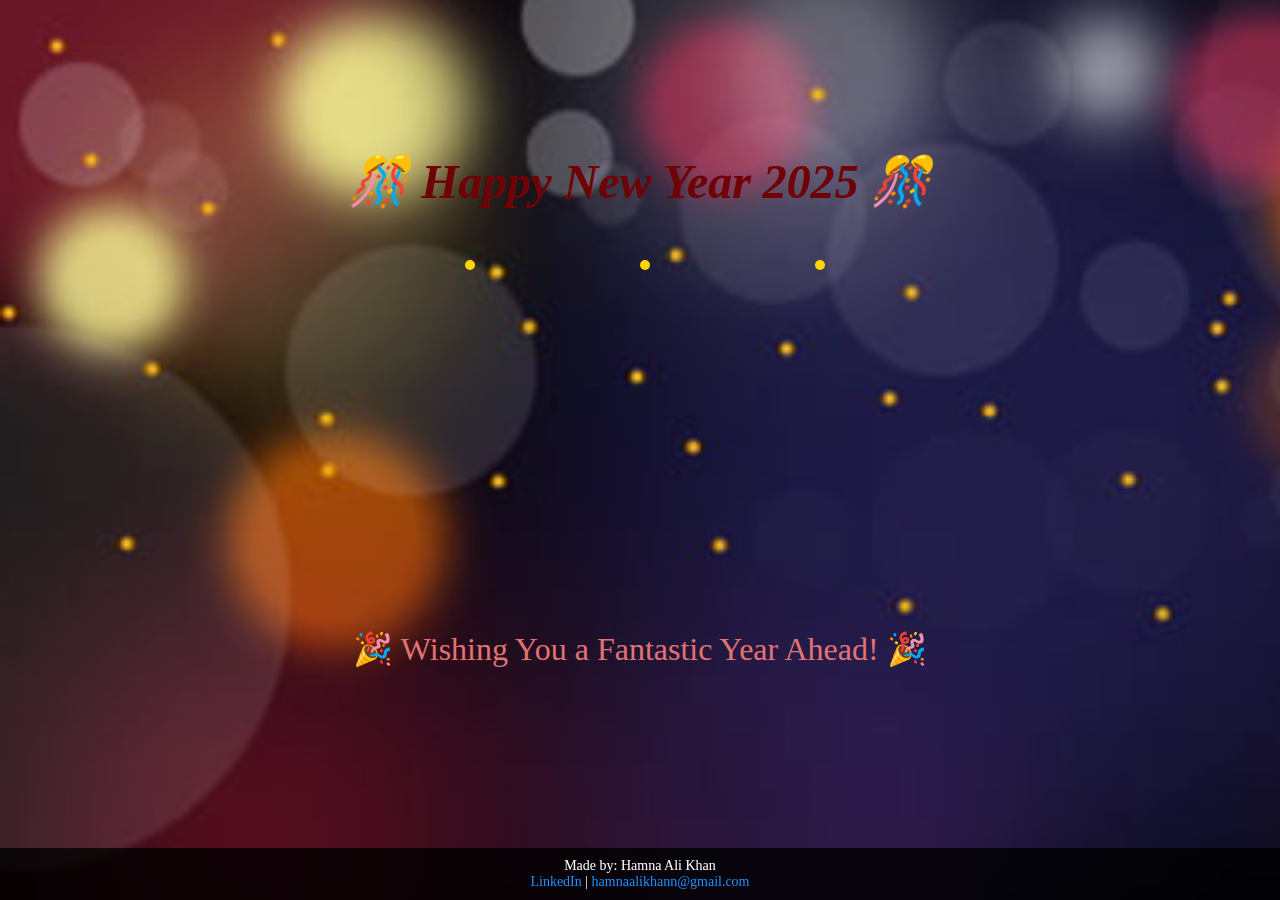
<file: index.html>
<!DOCTYPE html>
<html lang="en">
<head>
    <meta charset="UTF-8">
    <meta name="viewport" content="width=device-width, initial-scale=1.0">
    <title>New Year Countdown</title>
    <link rel="stylesheet" href="newyear.css">

</head>
<body>
    <div class="container">
        <div class="header">
            <h1>
                New Year Countdown
            </h1> 
        </div>
        <div class="next-year">
            <h1 id="next-year">
                2025
            </h1>
        </div>
        <div class="counter">
            <h1 id="days">
                00
            </h1>
            <h3>
               Days
            </h3>
        </div>
        <div class="hours">
            <h1 id="hours">
                00
            </h1>
            <h3>
            Hours
            </h3>
        </div>
        <div class="minutes">
            <h1 id="minutes">
                00
            </h1>
            <h3>
            Minutes
            </h3>
        </div>
        <div class="seconds">
            <h1 id="seconds">
                00
            </h1>
            <h3>
            Seconds
            </h3>
        </div>
     
    </div>
    <footer>
        <p>Made by: Hamna Ali Khan |
        </br> 
        <a href="https://www.linkedin.com/in/hamnaalikhan/" target="_blank">LinkedIn</a> | 
    </br>
        Gmail: <a href="mailto:hamnaalikhann@gmail.com">hamnaalikhann@gmail.com</a></p>
    </footer>
    <script src = "newyear.js">
    </script>
    
</body>
</html>
</file>
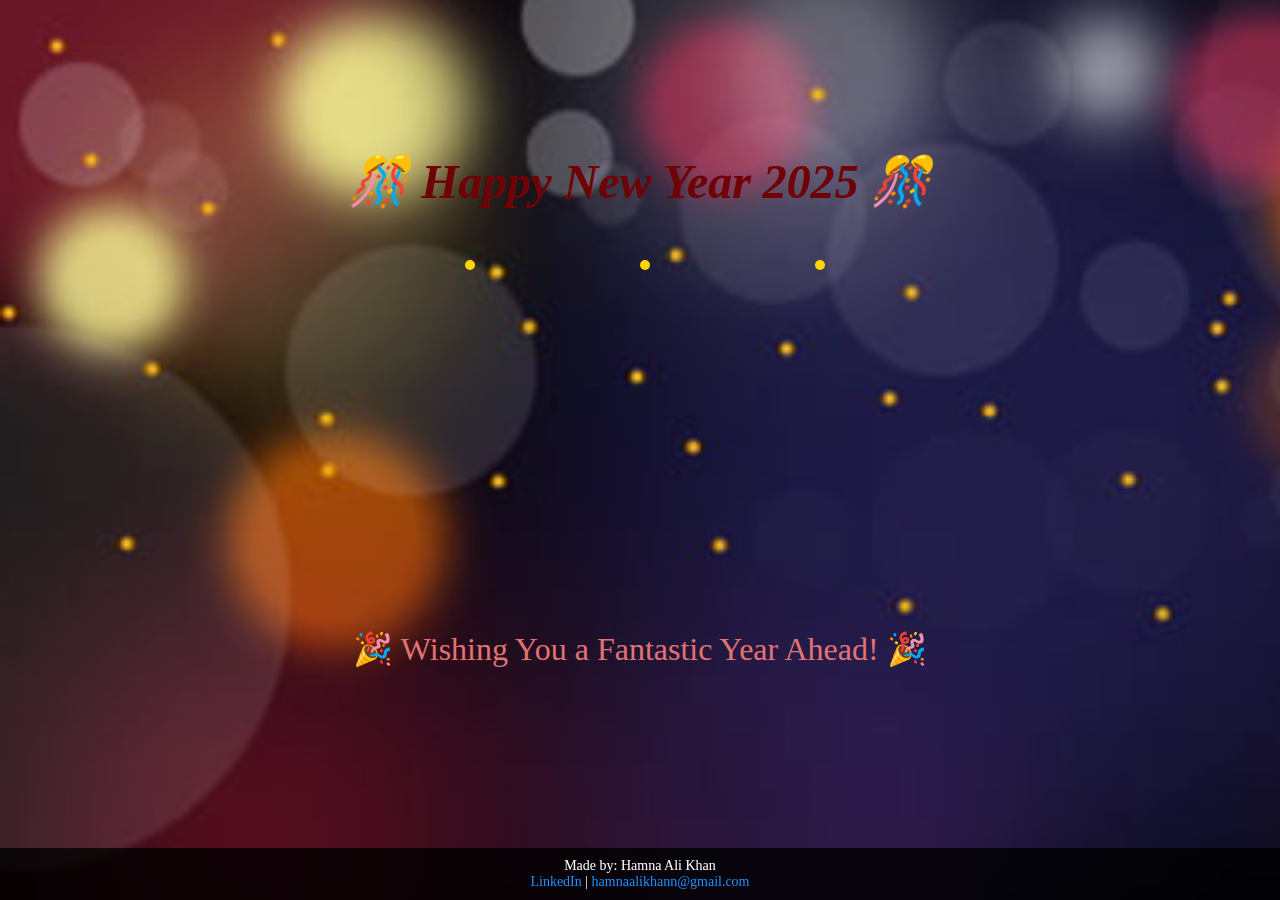
<file: wish.html>
<!DOCTYPE html>
<html lang="en">
<head>
    <meta charset="UTF-8">
    <meta name="viewport" content="width=device-width, initial-scale=1.0">
    <title>Happy New Year 2025</title>
    <link rel="stylesheet" href="wish.css">
</head>
<body>
    <div class="container">
        <h1 class="title">🎊 Happy New Year 2025 🎊</h1>
        <div class="fireworks">
            <div class="firework" id="firework1"></div>
            <div class="firework" id="firework2"></div>
            <div class="firework" id="firework3"></div>
        </div>
        <div id="wish-message" 
     style="display: none; font-size: 2rem; color: rgb(226, 115, 115); 
            margin-top: 0px; position: relative; bottom: 80px; text-align: center;">
    🎉 Wishing You a Fantastic Year Ahead! 🎉
</div>

    </div>
    <footer>
        <p>Made by: Hamna Ali Khan</p>
        <p>
            <a href="https://www.linkedin.com/in/hamnaalikhan/" target="_blank">LinkedIn</a> |
            <a href="mailto:hamnaalikhann@gmail.com">hamnaalikhann@gmail.com</a>
        </p>
    </footer>
    <script src="wish.js"></script>
</body>
</html>
</file>
<file: newyear.css>
* {
    margin: 0;
    padding: 0;
    box-sizing: border-box;
}
body{
    background-image: url(https://alpha.creativecirclecdn.com/environment/original/20240812-124851-c69-sky-full-of-fireworks.jpg);
    background-color: blueviolet;
    background-repeat: no-repeat;
    background-size: cover;
    display: flex;
    justify-content: center;
    align-items: center;
    height: 100vh;
}
.container{
    background-image: url(https://alpha.creativecirclecdn.com/environment/original/20240812-124851-c69-sky-full-of-fireworks.jpg);
    background-color: azure;
    width: 400px;
    border-radius: 10px;
    text-align: center;
    box-shadow: 0 0 10px 0 rgba(0, 0, 0, 0.5);

}
.header{
    background-color: brown;
    padding: 20px;
    border-top-left-radius: 10px;
    border-top-right-radius: 10px;
    color: antiquewhite;
    font-size: 1.2rem;
}
.next-year{
    font-size: 3.5rem;
    font-weight: bold;
    color:antiquewhite;
    margin-bottom: 10px; 
}
.counter{
    display: flex;
    justify-content: space-around;
    background-color:lightcoral;
    color:antiquewhite;
    padding: 10px;
    font-size: 20px;
    
}
.hours{
    display: flex;
    justify-content: space-around;
    background-color:lightcoral;
    color:antiquewhite;
    padding: 10px;
    font-size: 20px;

}
.minutes{
    display: flex;
    justify-content: space-around;
    background-color: lightcoral;
    color:antiquewhite;
    padding: 10px;
    font-size: 20px;
   
}
.seconds{
    display: flex;
    justify-content: space-around;
    background-color:lightcoral;
    color:antiquewhite;
    padding: 10px;
    font-size: 20px;
 
}
.happy-new-year {
    font-size: 3rem;
    font-weight: bold;
    color: green;
    margin-top: 20px;
}


#days, #hours, #minutes, #seconds{
    font-size: 3rem;
    font-weight: bold;
} 
footer {
    position: fixed; 
    bottom: 0; 
    left: 0; 
    width: 100%; 
    background-color: rgba(0, 0, 0, 0.8); 
    color: white; 
    padding: 10px; 
    text-align: center; 
    z-index: 100; 
    font-size: 14px; 
}
footer a {
    color: #1e90ff; 
    text-decoration: none; 
}
footer a:hover {
    text-decoration: underline; 
}
</file>
<file: wish.css>
* {
    margin: 0;
    padding: 0;
    box-sizing: border-box;
}

body {
    overflow: hidden;
    display: flex;
    justify-content:center;
    align-items: center;
    height: 100vh;
    background-image: url("new year.png");
    background-repeat: no-repeat;
    background-size: cover;
    font-family: "Bilbo Swash Caps", cursive;
}

.container {
    display: flex;
    flex-direction: column;
    justify-content: center;
    align-items: center;
    text-align: center;
    color: rgb(111, 2, 6);
    height: 100%;  
    animation: moveFont 2s ease-in;
}
@keyframes moveFont {
     0% {
         opacity: 0;
         transform: translateY(-50px) scale(0.5);
     }
     50% {
      opacity: 0.5;
         transform: translateY(0px) scale(0.75);
     }
     100% {
         opacity: 1;
         transform: translateY(0) scale(1);
     }
 }

#wish-message {
    display: none; 
    font-size: 2rem;
    color: rgb(226, 115, 115);
    margin-top: 20px;
}



.title {
    font-size: 3rem;
    font-weight: bolder;
    font-style: oblique;
    animation: glow 1.5s infinite alternate;
    margin-bottom: 50px;
}



@keyframes glow {
    0% {
        text-shadow: 0 0 10px #fff, 0 0 20px rgb(248, 120, 227), 0 0 30px rgb(248, 120, 227), 0 0 40px #ed489b, 0 0 50px #ed489b;
    }
    100% {
        text-shadow: 0 0 20px #fff, 0 0 30px #ed489b, 0 0 40px rgb(248, 120, 227), 0 0 50px #ed489b, 0 0 60px #ed489b;
    }
}

.fireworks {
    position: relative;
    width: 100%;
    height: 50vh;
}

.firework {
    position: absolute;
    width: 10px;
    height: 10px;
    background-color: gold;
    border-radius: 50%;
    animation: firework-launch 2s ease-out infinite, firework-burst 2s ease-out infinite;
}

#firework1 {
    left: 20%;
    animation-delay: 0s;
}

#firework2 {
    left: 50%;
    animation-delay: 0.5s;
}

#firework3 {
    left: 80%;
    animation-delay: 1s;
}

@keyframes firework-launch {
    0% {
        transform: translateY(100%);
        opacity: 0.5;
    }
    50% {
        transform: translateY(0);
        opacity: 1;
    }
    100% {
        transform: translateY(-100%);
        opacity: 0;
    }
}

@keyframes firework-burst {
    50% {
        box-shadow: 0 0 15px gold, 0 0 30px orange, 0 0 45px red, 0 0 60px yellow;
    }
    100% {
        box-shadow: none;
    }
} 
footer {
    position: fixed; 
    bottom: 0; 
    left: 0; 
    width: 100%; 
    background-color: rgba(0, 0, 0, 0.8); 
    color: white; 
    padding: 10px; 
    text-align: center; 
    z-index: 100; 
    font-size: 14px;
}
footer a {
    color: #1e90ff; 
    text-decoration: none; 
}
footer a:hover {
    text-decoration: underline; 
}
</file>
